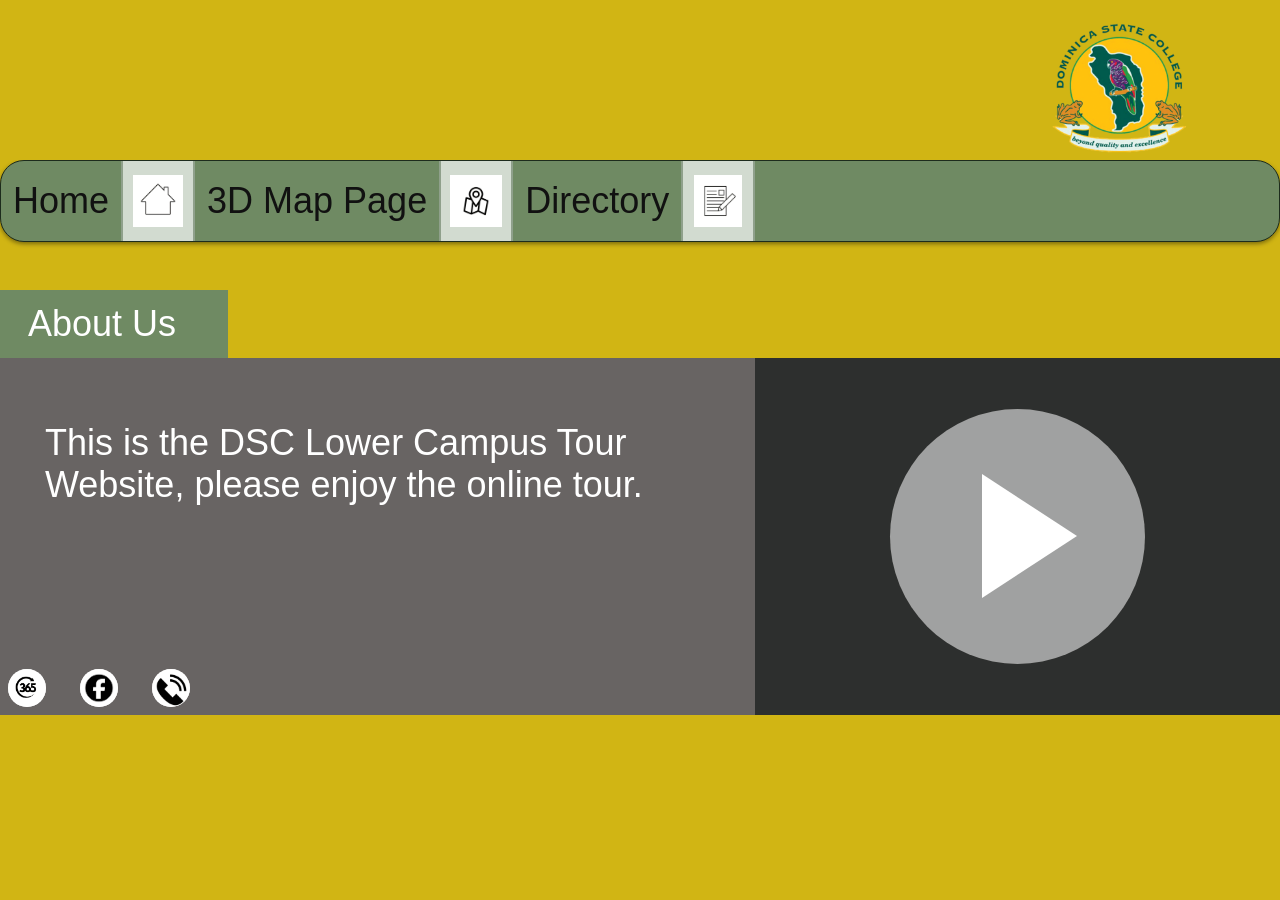
<file: index.html>
<!DOCTYPE html>
<html lang="en">
<head>
  <meta charset="UTF-8" />
  <meta name="viewport" content="width=device-width, initial-scale=1.0" />
  <title>Home Page</title>
  <link rel="stylesheet" href="homepage.css" />
</head>
<body>

  <header class="top-header">
    <img src="dsc-logo-2-1.png" alt="College Logo" class="logo">
  </header>

  <nav class="main-nav">
    <a href="index.html">Home</a>

    <div class="icon-box">
      <img src="home.png" alt="home" class="nav-icon">
    </div>

    <a href="3dmappage.html">3D Map Page</a>

    <div class="icon-box">
      <img src="map.png.jpeg" alt="map" class="nav-icon">
    </div>

    <a href="directory.html">Directory</a>

    <div class="icon-box">
      <img src="Directory.png" alt="directory" class="nav-icon">
    </div>
  </nav>

  <section class="section-title">
    About Us
  </section>

  <main class="content">
    <section class="about-text">
      This is the DSC Lower Campus Tour Website, please enjoy the online tour.
    <div class="social-icons">
         
        <div class="small-icon">
          <a href="https://dsc.classe365.com">
            <img class="icon-pictures" src="Classe.png" alt="Classe">
          </a>
        </div>
        <div class="small-icon">
          <a href="https://www.facebook.com/thedominicastatecollege/">
            <img class="icon-pictures" src="Facebook.png" alt="Facebook">
          </a>
        </div>
        <div class="small-icon">
          <a href="tel:+17674404941">
            <img class="icon-pictures" src="call.png" alt="Phone">
          </a>
        </div>
      </div>
    </section>

    <section class="video-box">
      <!--Awaiting video to be added-->
      <div class="play-button"></div>
      
    </section>

  </main>

</body>
</html>
</file>
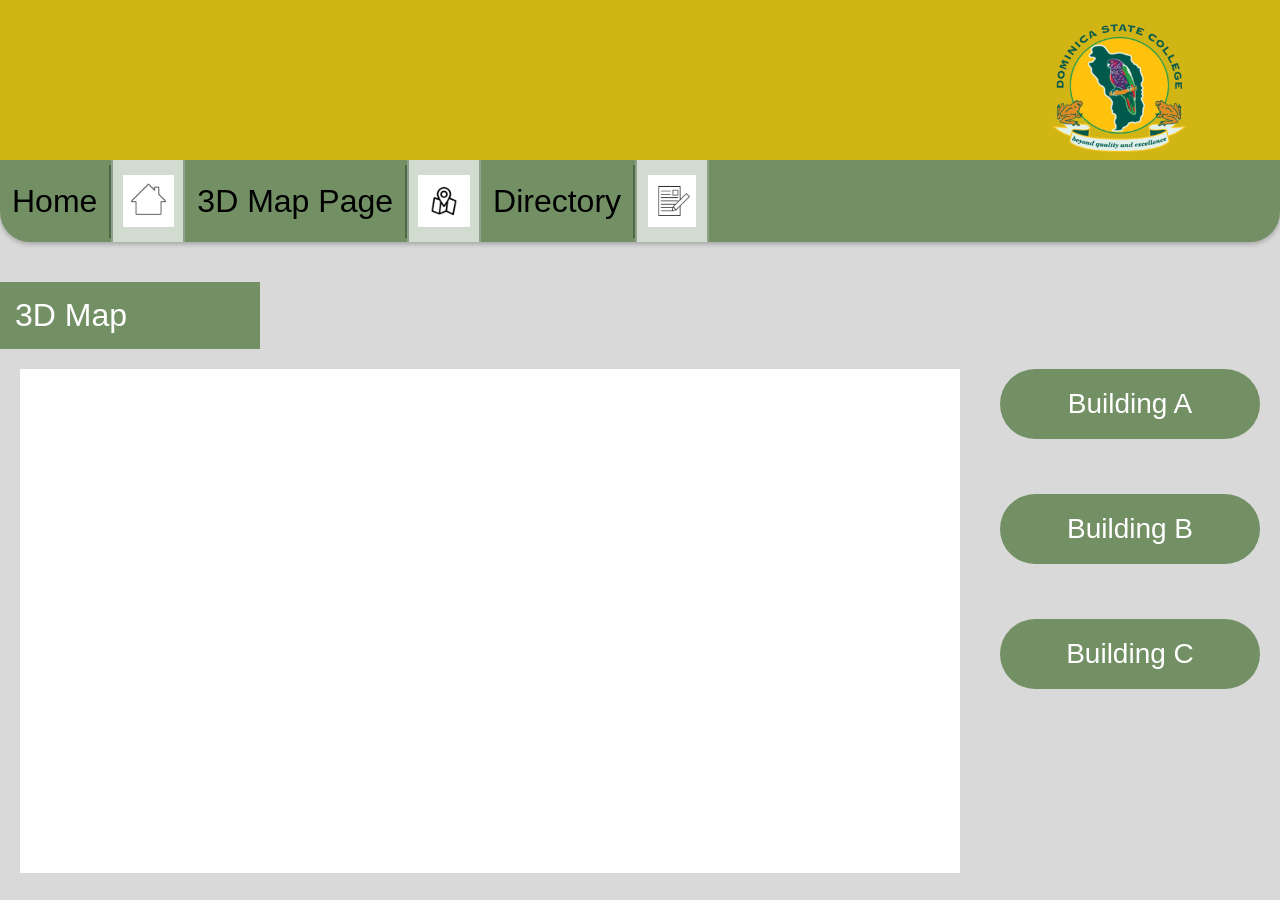
<file: 3dmappage.html>
<!DOCTYPE html>
<html lang="en">
<head>
    <meta charset="UTF-8">
    <meta name="viewport" content="width=device-width, initial-scale=1.0">
    <title>3D Map Page</title>
    <link rel="stylesheet" href="3dmappage.css">
</head>
<body>

    <!-- Header -->
    <header class="top-header">
        <img src="dsc-logo-2-1.png" alt="College Logo" class="logo">
    </header>

    <!-- Navigation -->
   <nav class="main-nav">
  <a href="index.html">Home</a>

  <div class="icon-box">
    <img src="home.png" alt="home" class="nav-icon">
  </div>

  <a href="3dmappage.html">3D Map Page</a>

  <div class="icon-box">
    <img src="map.png.jpeg" alt="map" class="nav-icon">
  </div>

  <a href="directory.html">Directory</a>

  <div class="icon-box">
    <img src="Directory.png" alt="directory" class="nav-icon">
  </div>
</nav>

    <!-- Main Content -->
    <section class="map-container">

        <div class="map-title">
            3D Map
        </div>

        <div class="content-area">

            <!-- Kuula Map -->
            <div class="map-viewer">

                <iframe
                    id="kuulaFrame"
                    src="https://kuula.co/share/collection/7TLjg?logo=1&info=1&fs=1&vr=0&sd=1&thumbs=1"
                    width="100%"
                    height="500"
                    frameborder="0"
                    allowfullscreen>
                </iframe>

            </div>

            <!-- Building Buttons -->
            <aside class="building-menu">

                <button class="building-btn" onclick="openBuilding('buildingA')">
                    Building A
                </button>

                <button class="building-btn" onclick="openBuilding('buildingB')">
                    Building B
                </button>
                
                <button class="building-btn" onclick="openBuilding('buildingC')">
                    Building C
                </button>
            
            </aside>

        </div>

    </section>
<script>
    const buildingLinks = {
        /* These links lead to the same slideshow because there is currently only one global slideshow */
        buildingA: "https://kuula.co/share/collection/7TLjg?logo=1&info=1&fs=1&vr=0&sd=1&thumbs=1",
        buildingB: "https://kuula.co/share/collection/7TLjg?logo=1&info=1&fs=1&vr=0&sd=1&thumbs=1",
        buildingC: "https://kuula.co/share/collection/7TLjg?logo=1&info=1&fs=1&vr=0&sd=1&thumbs=1"
    };

    function openBuilding(building) {
        const frame = document.getElementById("kuulaFrame");
        frame.src = buildingLinks[building];
    }
</script>
</body>
</html>
</file>
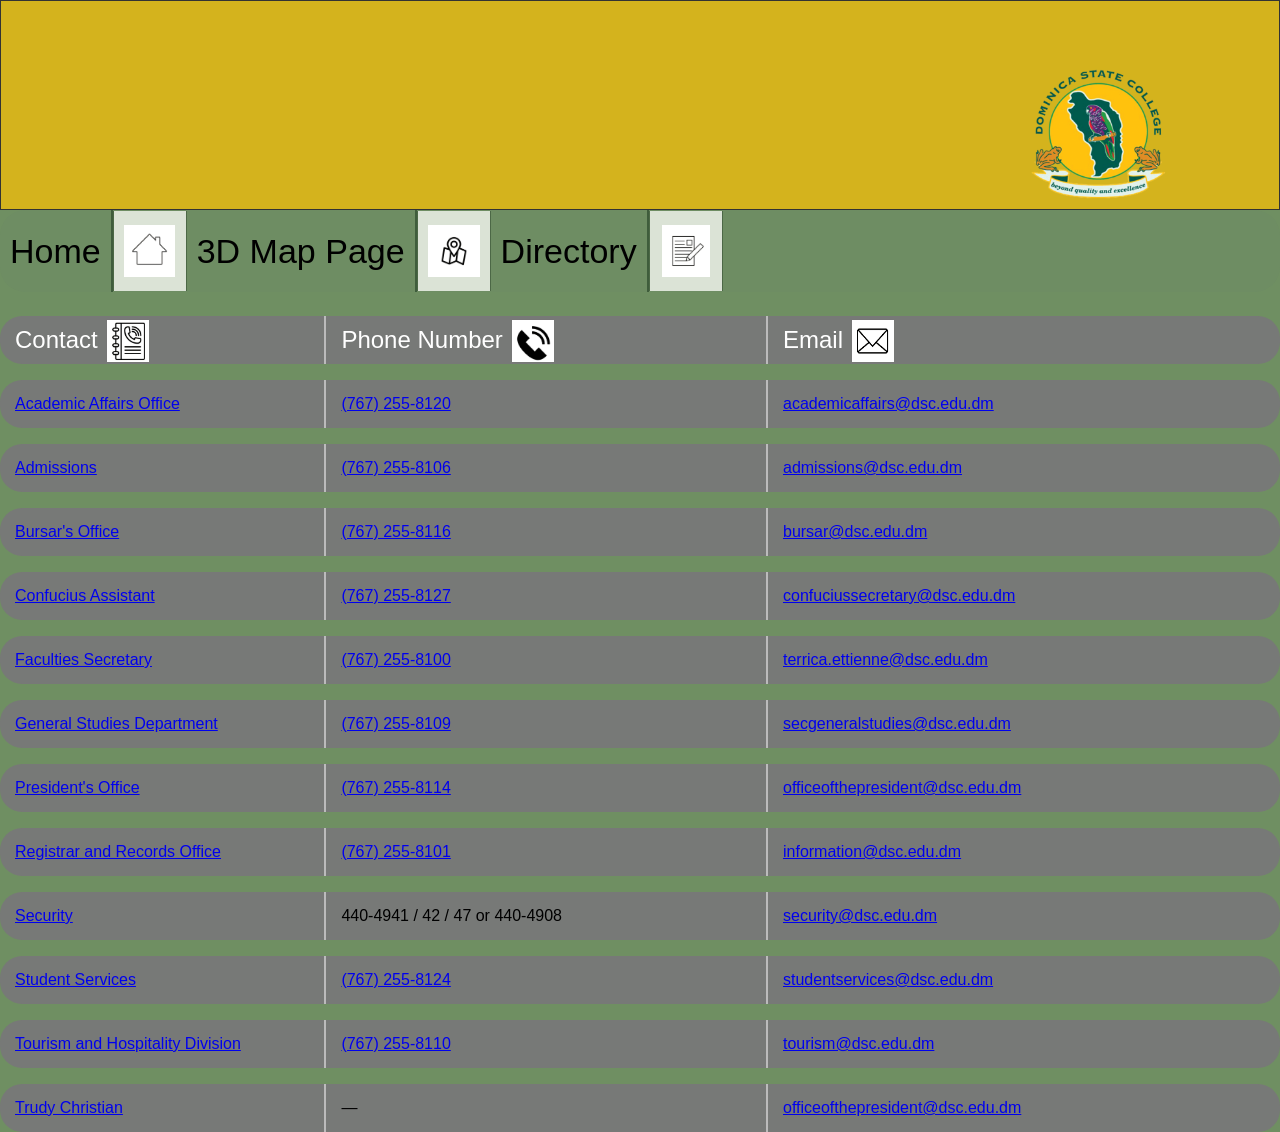
<file: directory.html>
<!DOCTYPE html>
<html lang="en">
<head>
  <meta charset="UTF-8">
  <meta name="viewport" content="width=device-width, initial-scale=1.0">
  <title>Directory Page</title>
  <link rel="stylesheet" href="directory.css">
</head>
<body>
  <header class="top-header">
    <img src="dsc-logo-2-1.png" alt="Dominica State College Logo" class="logo">
  </header>
  <nav class="main-nav">
  <a href="index.html">Home</a>

  <div class="icon-box">
    <img src="home.png" alt="home" class="nav-icon">
  </div>

  <a href="3dmappage.html">3D Map Page</a>

  <div class="icon-box">
    <img src="map.png.jpeg" alt="map" class="nav-icon">
  </div>

  <a href="directory.html">Directory</a>

  <div class="icon-box">
    <img src="Directory.png" alt="directory" class="nav-icon">
  </div>
</nav>
  <main class="directory-section">
    <div class="directory-header">
      <div class="column contact">
        Contact
        <span class="small-icon">
          <img src="Phonebook.png" alt="Phonebook" >
        </span>
      </div>
      <div class="column phone">
        Phone Number
        <span class="small-icon">
          <img src="call.png" alt="call" >
        </span>
      </div>
      <div class="column email">
        Email
        <span class="small-icon">
          <img src="Mail.png" alt="Mail" >
        </span>
      </div>
    </div>

    <div class="directory-row">
      <div><a href="https://dsc.edu.dm/directory/academic-affairs-office/" target="_blank">Academic Affairs Office</a></div>
      <div><a href="tel:+17672558120">(767) 255-8120</a></div>
      <div><a href="mailto:academicaffairs@dsc.edu.dm">academicaffairs@dsc.edu.dm</a></div>
    </div>

    <div class="directory-row">
      <div><a href="https://dsc.edu.dm/directory/admissions/" target="_blank">Admissions</a></div>
      <div><a href="tel:+17672558106">(767) 255-8106</a></div>
      <div><a href="mailto:admissions@dsc.edu.dm">admissions@dsc.edu.dm</a></div>
    </div>

    <div class="directory-row">
      <div><a href="https://dsc.edu.dm/directory/bursars-office/" target="_blank">Bursar's Office</a></div>
      <div><a href="tel:+17672558116">(767) 255-8116</a></div>
      <div><a href="mailto:bursar@dsc.edu.dm">bursar@dsc.edu.dm</a></div>
    </div>

    <div class="directory-row">
      <div><a href="https://dsc.edu.dm/directory/confucius-assistant/" target="_blank">Confucius Assistant</a></div>
      <div><a href="tel:+17672558127">(767) 255-8127</a></div>
      <div><a href="mailto:confuciussecretary@dsc.edu.dm">confuciussecretary@dsc.edu.dm</a></div>
    </div>

    <div class="directory-row">
      <div><a href="https://dsc.edu.dm/directory/faculties-secretary/" target="_blank">Faculties Secretary</a></div>
      <div><a href="tel:+17672558100">(767) 255-8100</a></div>
      <div><a href="mailto:terrica.ettienne@dsc.edu.dm">terrica.ettienne@dsc.edu.dm</a></div>
    </div>

    <div class="directory-row">
      <div><a href="https://dsc.edu.dm/directory/general-studies-department/" target="_blank">General Studies Department</a></div>
      <div><a href="tel:+17672558109">(767) 255-8109</a></div>
      <div><a href="mailto:secgeneralstudies@dsc.edu.dm">secgeneralstudies@dsc.edu.dm</a></div>
    </div>

    <div class="directory-row">
      <div><a href="https://dsc.edu.dm/directory/presidents-office/" target="_blank">President's Office</a></div>
      <div><a href="tel:+17672558114">(767) 255-8114</a></div>
      <div><a href="mailto:officeofthepresident@dsc.edu.dm">officeofthepresident@dsc.edu.dm</a></div>
    </div>

    <div class="directory-row">
      <div><a href="https://dsc.edu.dm/directory/registrar-and-records-office/" target="_blank">Registrar and Records Office</a></div>
      <div><a href="tel:+17672558101">(767) 255-8101</a></div>
      <div><a href="mailto:information@dsc.edu.dm">information@dsc.edu.dm</a></div>
    </div>

    <div class="directory-row">
      <div><a href="https://dsc.edu.dm/directory/security/" target="_blank">Security</a></div>
      <div>440-4941 / 42 / 47 or 440-4908</div>
      <div><a href="mailto:security@dsc.edu.dm">security@dsc.edu.dm</a></div>
    </div>

    <div class="directory-row">
      <div><a href="https://dsc.edu.dm/directory/student-services/" target="_blank">Student Services</a></div>
      <div><a href="tel:+17672558124">(767) 255-8124</a></div>
      <div><a href="mailto:studentservices@dsc.edu.dm">studentservices@dsc.edu.dm</a></div>
    </div>

    <div class="directory-row">
      <div><a href="https://dsc.edu.dm/directory/tourism-and-hospitality-division/" target="_blank">Tourism and Hospitality Division</a></div>
      <div><a href="tel:+17672558110">(767) 255-8110</a></div>
      <div><a href="mailto:tourism@dsc.edu.dm">tourism@dsc.edu.dm</a></div>
    </div>

    <div class="directory-row">
      <div><a href="https://dsc.edu.dm/directory/trudy-christian/" target="_blank">Trudy Christian</a></div>
      <div>—</div>
      <div><a href="mailto:officeofthepresident@dsc.edu.dm">officeofthepresident@dsc.edu.dm</a></div>
    </div>

  </main>
</body>
</html>
</file>
<file: homepage.css>
* {
  /* HOMEPAGE CSS*/
  box-sizing: border-box;
  margin: 0;
  padding: 0;
}

body {
  font-family: Arial, Helvetica, sans-serif;
  background-color: #d1b514;
  color: #111;
}

.top-header {
  height: 160px;
  background-color: #d1b514;
  position: relative;
}

.logo {
    position:absolute;
    right:40px;
    top:10px;
    width: 230px;
}

.main-nav {
  height: 82px;
  background-color: #6f8a63;
  border: 1px solid #1d2c1d;
  border-radius: 24px;
  display: flex;
  align-items: center;
  overflow: hidden;
  box-shadow: 0 2px 4px rgba(0, 0, 0, 0.4);
}

.main-nav a {
  color: #111;
  text-decoration: none;
  font-size: 36px;
  padding: 0 12px;
  height: 100%;
  display: flex;
  align-items: center;
}
.nav-icon {
  width: 52px;
  height: 52px;
  object-fit: contain;
}

.icon-box {
  width: 74px;
  height: 82px;
  background-color: #d2dbd0;
  border-left: 2px solid #8fa08b;
  border-right: 2px solid #8fa08b;
  display: flex;
  align-items: center;
  justify-content: center;
}

.section-title {
  margin-top: 48px;
  width: 228px;
  height: 68px;
  background-color: #6f8a63;
  color: white;
  font-size: 36px;
  display: flex;
  align-items: center;
  padding-left: 28px;
}

.content {
  display: flex;
  height: 357px;
}

.about-text {
  width: 59%;
  background-color: #686463;
  color: white;
  font-size: 36px;
  padding: 64px 0 0 45px;
  position: relative;
}

.video-box {
  width: 41%;
  background-color: #2d2f2e;
  display: flex;
  align-items: center;
  justify-content: center;
}

.play-button {
  width: 255px;
  height: 255px;
  border-radius: 50%;
  background-color: rgba(210, 210, 210, 0.7);
  position: relative;
}

.play-button::after {
  content: "";
  position: absolute;
  top: 65px;
  left: 92px;
  width: 0;
  height: 0;
  border-top: 62px solid transparent;
  border-bottom: 62px solid transparent;
  border-left: 95px solid white;
}

.social-icons {
  position: absolute;
  bottom: 8px;
  left: 8px;
  display: flex;
  gap: 34px;
}

.small-icon {
  width: 38px;
  height: 38px;
  background-color: #e8e8e8;
  border-radius: 50%;
}
.icon-pictures {
    width: 38px;
  height: 38px;
  border-radius: 50%;
}
/* MOBILE OPTIMIZATION */
@media (max-width: 768px) {
  .top-header {
    height: 100px;
  }

  .logo {
    width: 75px;
    height: auto;
    top: 12px;
    right: 20px;
  }

  .main-nav {
    height: auto;
    min-height: 58px;
    border-radius: 0;
    flex-wrap: nowrap;
    justify-content: space-around;
    padding: 6px 4px;
    overflow: visible;
  }

  .main-nav a {
    font-size: 14px;
    height: auto;
    padding: 6px 4px;
    white-space: nowrap;
  }

  .icon-box {
    width: 34px;
    height: 34px;
    border-left: 1px solid #8fa08b;
    border-right: 1px solid #8fa08b;
    margin: 0 2px;
    flex-shrink: 0;
  }

  .nav-icon {
    width: 24px;
    height: 24px;
    object-fit: contain;
  }

  .section-title {
    margin-top: 25px;
    width: 170px;
    height: 52px;
    font-size: 26px;
    padding-left: 20px;
  }

  .content {
    flex-direction: column;
    height: auto;
  }

  .about-text {
    width: 100%;
    min-height: 260px;
    font-size: 22px;
    padding: 35px 25px 80px 25px;
  }

  .video-box {
    width: 100%;
    height: 260px;
  }

  .play-button {
    width: 140px;
    height: 140px;
  }

  .play-button::after {
    top: 36px;
    left: 52px;
    border-top: 34px solid transparent;
    border-bottom: 34px solid transparent;
    border-left: 52px solid white;
  }

  .social-icons {
    bottom: 20px;
    left: 25px;
    gap: 20px;
  }

  .small-icon {
    width: 32px;
    height: 32px;
  }

  .icon-pictures {
    width: 32px;
    height: 32px;
  }
}
</file>
<file: 3dmappage.css>
*{
    margin:0;
    padding:0;
    box-sizing:border-box;
}

body{
    font-family:Arial, Helvetica, sans-serif;
    background:#d9d9d9;
}

/* =====================
   HEADER
===================== */

.top-header{
    height:160px;
    background:#d1b514;
    position:relative;
}

.logo{
    position:absolute;
    right:40px;
    top:10px;
    width: 230px;
}

/* =====================
   NAVIGATION
===================== */

.main-nav{
    background:#739065;
    border-radius:0 0 30px 30px;
    display:flex;
    align-items:center;
    overflow:hidden;
    box-shadow:0 2px 5px rgba(0,0,0,.25);
}

.main-nav a{
    color:black;
    text-decoration:none;
    font-size:32px;
    padding:18px 12px;
    border-right:2px solid #4c6846;
}

.icon-box {
  width: 74px;
  height: 82px;
  background-color: #d2dbd0;
  border-left: 2px solid #8fa08b;
  border-right: 2px solid #8fa08b;
  display: flex;
  align-items: center;
  justify-content: center;
}
.nav-icon {
  width: 52px;
  height: 52px;
  object-fit: contain;
}
.nav-icon img{
    width:52px;
    height:52px;
    object-fit:contain;
}
/* =====================
   PAGE CONTENT
===================== */

.map-container{
    padding-top:40px;
}

.map-title{
    background:#739065;
    color:white;
    font-size:32px;
    width:260px;
    padding:15px;
}

.content-area{
    display:flex;
    gap:40px;
    padding-top:20px;
    padding-left:20px;
    padding-right:20px;
}

/* =====================
   MAP
===================== */

.map-viewer{
    flex:1;
    min-height:500px;
    background:white;
}

/* =====================
   BUILDING MENU
===================== */

.building-menu{
    width:260px;
    display:flex;
    flex-direction:column;
    gap:55px;
    align-items:flex-end;
}

.building-btn{
    width:260px;
    height:70px;

    border:none;
    border-radius:35px;

    background:#739065;
    color:white;

    font-size:28px;
    cursor:pointer;

    transition:0.3s;
}

.building-btn:hover{
    transform:translateY(-2px);
}

/* =====================
   MOBILE
===================== */

/* Mobile responsive */
@media (max-width: 768px) {
  .top-header {
    height: 150px;
  }

  .logo {
    width: 85px;
    right: 25px;
    top: 40px;
  }

  .main-nav {
    height: auto;
    min-height: 58px;
    flex-wrap: nowrap;
    justify-content: space-around;
    align-items: center;
    border-radius: 0;
    padding: 6px 4px;
    gap: 2px;
    overflow: visible;
  }

  .main-nav a {
    font-size: 14px;
    padding: 6px 4px;
    height: auto;
    border-right: none;
    white-space: nowrap;
    flex-shrink: 0;
  }

  .icon-box {
    width: 34px;
    height: 34px;
    padding: 4px;
    border-left: 1px solid #4c6846;
    border-right: 1px solid #4c6846;
    flex-shrink: 0;
  }

  .nav-icon {
    width: 24px;
    height: 24px;
    object-fit: contain;
  }
    @media (max-width: 768px) {

  /* =====================
     FIX CONTENT LAYOUT
  ===================== */

  .content-area {
    flex-direction: column;   /* stack instead of side-by-side */
    gap: 20px;
    padding: 10px;
  }

  .map-viewer {
    width: 100%;
    min-height: 300px; /* smaller but still usable */
  }

  /* =====================
     BUILDING MENU FIX
  ===================== */

  .building-menu {
    width: 100%;
    align-items: center;   /* center buttons instead of right */
    gap: 15px;
  }

  .building-btn {
    width: 90%;        /* responsive buttons */
    max-width: 320px;
    height: 55px;
    font-size: 18px;
  }

  /* =====================
     MAP TITLE FIX
  ===================== */

  .map-title {
    width: 100%;
    font-size: 20px;
    text-align: center;
  }
}
</file>
<file: directory.css>
* {
  box-sizing: border-box;
  margin: 0;
  padding: 0;
}
body {
  min-height: 100vh;
  font-family: Arial, Helvetica, sans-serif;
  background-color: #6f8f62;
}
/* Yellow top section */
.top-header {
  height: 210px;
  background-color: #D4B31D;
  position: relative;
  border: 1px solid #333;
}
.logo {
  position: absolute;
  top: 55px;
  right: 60px;
  width: 230px;
  height: auto;
}
/* Navigation bar */
.main-nav {
  height: 82px;
  background-color: #6e8d63;
  display: flex;
  align-items: center;
  border-radius: 25px;
  overflow: hidden;
}
.main-nav a {
  color: black;
  text-decoration: none;
  font-size: 34px;
  padding: 0 10px;
  height: 100%;
  display: flex;
  align-items: center;
  border-right: 2px solid #3f5d3c;
}
.nav-icon {
  width: 52px;
  height: 52px;
  object-fit: contain;
}
.icon-box {
  width: 74px;
  height: 80px;
  background-color: #dbe3d6;
  border-left: 1px solid #4c6846;
  border-right: 1px solid #4c6846;
  display: flex;
  align-items: center;
  justify-content: center;
}
/* Directory table area */
.directory-section {
  background-color: #6f8f62;
  padding-top: 24px;
}
.directory-header,
.directory-row {
  display: grid;
  grid-template-columns: 25.5% 34.5% 40%;
  width: 100%;
}
.directory-header {
  height: 48px;
  background-color: #777977;
  color: white;
  font-size: 24px;
  border-radius: 22px;
  overflow: hidden;
}
.column {
  display: flex;
  align-items: center;
  padding-left: 15px;
  border-right: 2px solid #bbb;
}
.email {
  border-right: none;
}
.small-icon {
  width: 42px;
  height: 42px;
  background-color: #dbe3d6;
  margin-left: 8px;
  border: 1px solid #777;
  display: inline-block;
}
.small-icon img {
  width:42px;
  height:42px;
}
/* Directory rows */
.directory-row {
  height: 48px;
  background-color: #777977;
  border-radius: 22px;
  margin-top: 16px;
  overflow: hidden;
}
.directory-row div {
  padding-left: 15px;
  display: flex;
  align-items: center;
  border-right: 2px solid #bbb;
}
.directory-row div:last-child {
  border-right: none;
}
/* Mobile responsive */
@media (max-width: 768px) {
  .top-header {
    height: 150px;
  }

  .logo {
    width: 85px;
    right: 25px;
    top: 40px;
  }

  /* Navigation bar - mobile optimized */
.main-nav {
  height: auto;
  min-height: 58px;
  flex-wrap: nowrap;
  justify-content: space-around;
  align-items: center;
  border-radius: 0;
  padding: 6px 4px;
  gap: 2px;
  overflow: visible;
}

.main-nav a {
  font-size: 14px;
  padding: 6px 4px;
  height: auto;
  border-right: none;
  white-space: nowrap;
  flex-shrink: 0;
}

.icon-box {
  width: 34px;
  height: 34px;
  padding: 4px;
  border-left: 1px solid #4c6846;
  border-right: 1px solid #4c6846;
  flex-shrink: 0;
}

.nav-icon {
  width: 24px;
  height: 24px;
  object-fit: contain;
}
  /* Directory area spacing */
  .directory-section {
    padding-top: 18px;
  }

  .directory-header,
  .directory-row {
    grid-template-columns: 30% 35% 35%;
  }

  .directory-header {
    height: 46px;
    font-size: 15px;
    border-radius: 20px;
  }

  .directory-row {
    height: 58px;
    margin-top: 14px;
    border-radius: 20px;
  }

  .column,
  .directory-row div {
    padding-left: 8px;
    padding-right: 6px;
    font-size: 15px;
    overflow: hidden;
  }

  .directory-row a {
    font-size: 15px;
    word-break: break-word;
    line-height: 1.1;
  }

  /* Directory column icons */
  .small-icon {
    width: 28px;
    height: 28px;
    margin-left: 5px;
    flex-shrink: 0;
  }

  .small-icon img {
    width: 100%;
    height: 100%;
    object-fit: contain;
  }

  /* Phone and email text in header */
  .directory-header .column {
    font-size: 15px;
    gap: 4px;
  }
}
</file>
